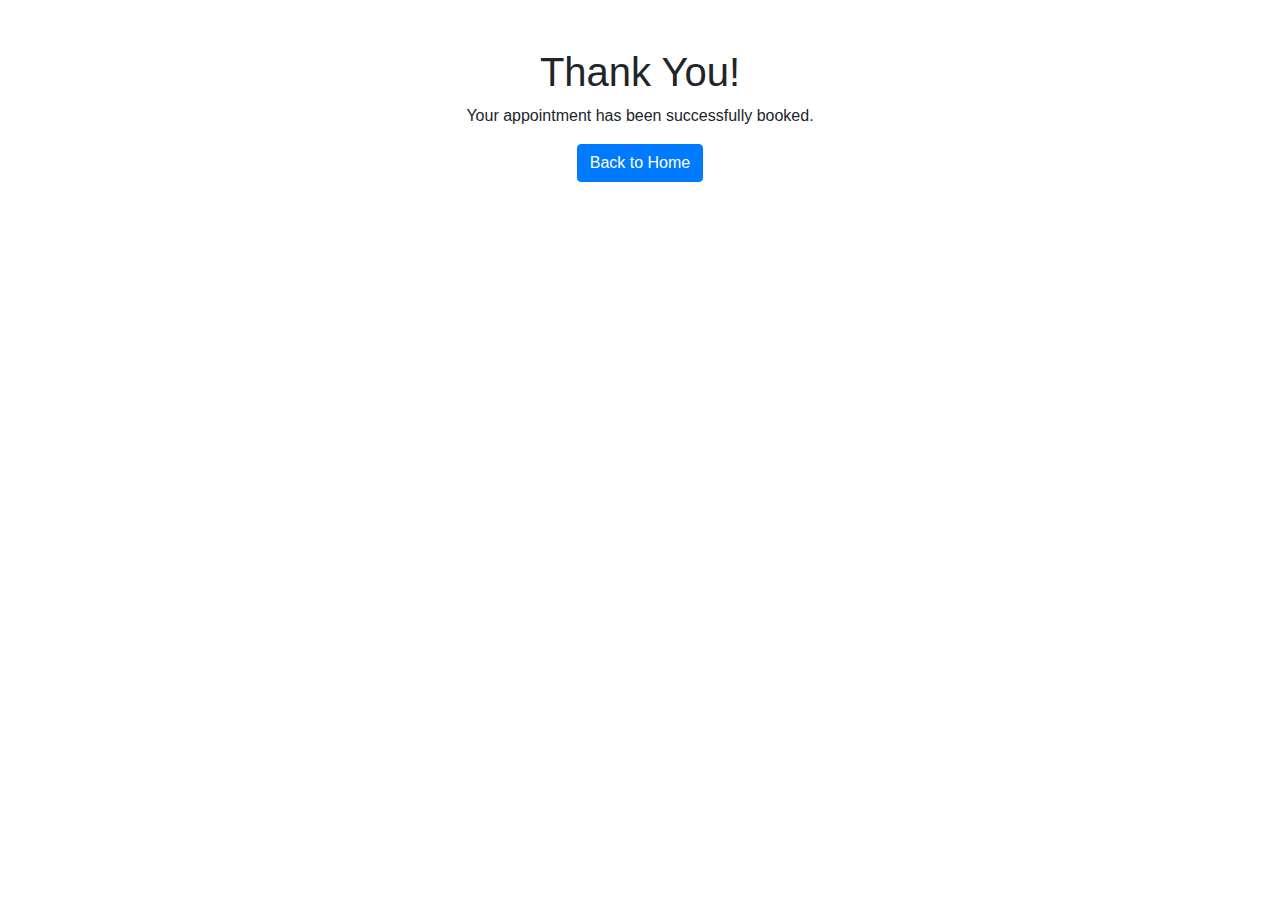
<file: barbershop/appointments/templates/Appointments/success.html>
<!DOCTYPE html>
<html lang="en">
<head>
    <meta charset="UTF-8">
    <meta name="viewport" content="width=device-width, initial-scale=1.0">
    <title>Booking Successful</title>
    <link rel="stylesheet" href="https://stackpath.bootstrapcdn.com/bootstrap/4.5.2/css/bootstrap.min.css">
</head>
<body>
    <div class="container text-center mt-5">
        <h1>Thank You!</h1>
        <p>Your appointment has been successfully booked.</p>
        <a href="/" class="btn btn-primary">Back to Home</a>
    </div>
</body>
</html>
</file>
